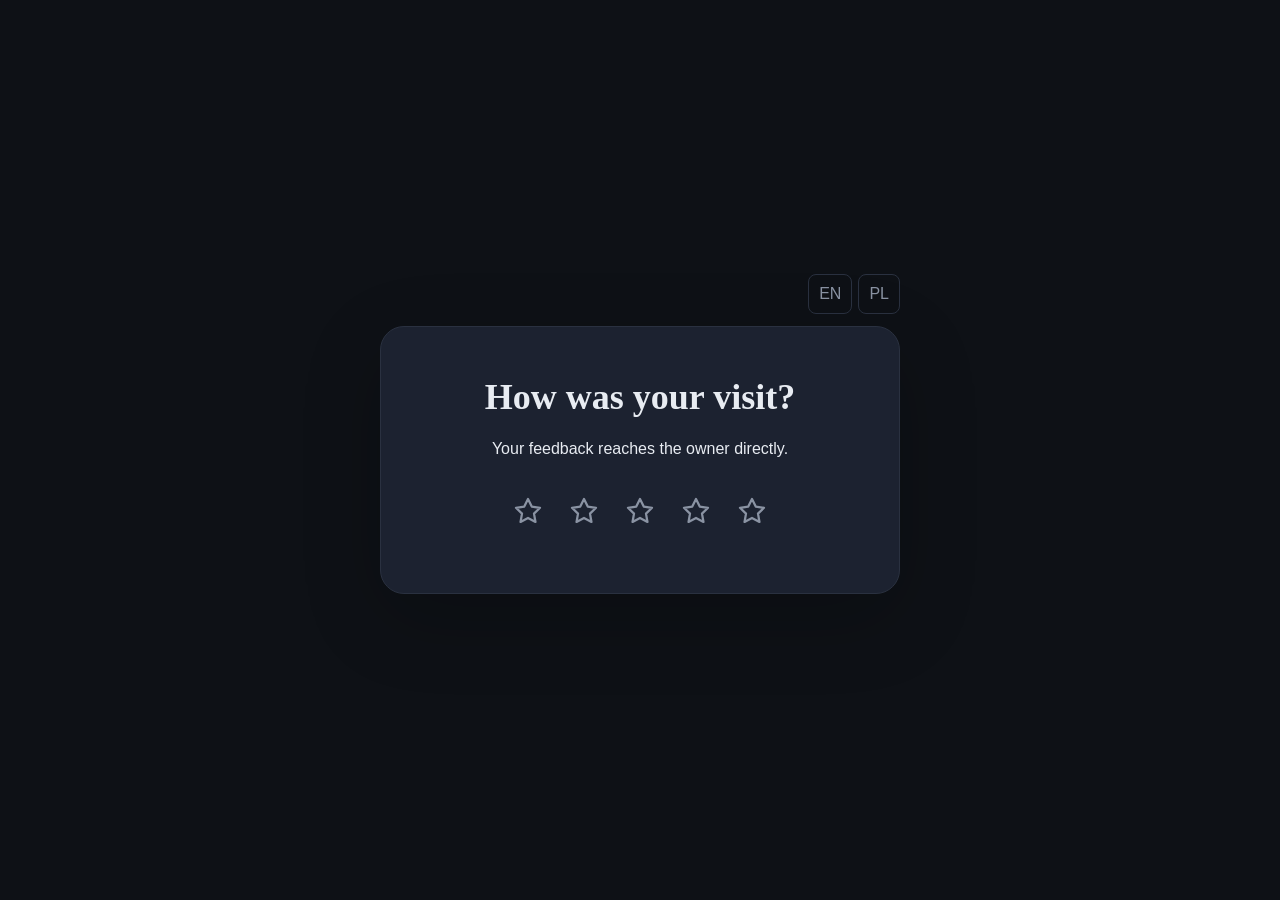
<file: templates/feedback.html>
<!doctype html><html lang="en"><head><meta charset="utf-8"><meta name="viewport" content="width=device-width,initial-scale=1"><title>Your visit · Feedback</title><link rel="stylesheet" href="/static/css/main.css"><link rel="stylesheet" href="/static/css/growth.css"></head><body><main class="feedback-shell"><div id="fb-language"></div><article class="feedback-card"><img id="fb-logo" class="feedback-logo" alt="" hidden><div class="eyebrow" id="fb-brand"></div><h1 data-i18n="fb_title">How was your visit?</h1><p class="muted" data-i18n="fb_intro">Your feedback reaches the owner directly.</p><p class="demo-badge" id="fb-demo" hidden data-i18n="fb_demo">Sandbox: nothing is saved or sent.</p><div id="fb-stars" class="feedback-stars" role="group" aria-label="Rating"></div><div id="fb-content"></div><div class="google-action" id="fb-google"><a id="fb-google-link" class="btn-ghost" target="_blank" rel="noopener noreferrer" data-i18n="fb_google">Publish on Google Maps</a><p class="muted" data-i18n="fb_google_note">You can publish an honest review, whatever your rating.</p></div><p id="fb-message" role="status" class="muted"></p></article></main><script src="/static/js/i18n.js"></script><script src="/static/js/growth-ui.js"></script><script src="/static/js/feedback.js"></script></body></html>
</file>
<file: static/css/main.css>
/* Reset + tokens */
:root {
  --bg: #0e1116;
  --bg2: #161b22;
  --surface: #1c2230;
  --txt: #e8ecf2;
  --muted: #8a93a3;
  --acc: #c9a14a;
  --acc2: #e8c772;
  --line: #2a3140;
  --ok: #6fd06c;
  --bad: #ff6b6b;
  --radius: 14px;
  --shadow: 0 10px 30px rgba(0,0,0,.25);
  --max: 1180px;
  --serif: "Playfair Display", Georgia, serif;
  --sans: -apple-system, BlinkMacSystemFont, "Segoe UI", Roboto, Oxygen, Ubuntu, "Helvetica Neue", Arial, sans-serif;
}
* { box-sizing: border-box; }
html, body { margin: 0; padding: 0; }
body {
  font-family: var(--sans);
  color: var(--txt);
  background: var(--bg);
  -webkit-font-smoothing: antialiased;
  line-height: 1.55;
}
a { color: inherit; text-decoration: none; }
img { max-width: 100%; display: block; }
button { font: inherit; }
input, select, button, textarea { font-size: 16px; } /* iOS zoom guard */

/* themes */
[data-theme="light"] {
  --bg: #f7f5f1; --bg2: #ffffff; --surface: #ffffff; --txt: #1a1a1a;
  --muted: #6c7280; --line: #e6e6e6; --acc: #1a1a1a; --acc2: #1a1a1a;
  --shadow: 0 6px 20px rgba(0,0,0,.06);
}
[data-theme="gold"] {
  --bg: #0c0a07; --bg2: #161208; --surface: #1d160b; --txt: #f4e9d4;
  --muted: #b59a6e; --acc: #d4af53; --acc2: #f0c970; --line: #34280e;
}
[data-theme="rose"] {
  --bg: #11090d; --bg2: #1a0d12; --surface: #220e15; --txt: #f9e7ec;
  --muted: #c89aa6; --acc: #e26b8b; --acc2: #ffa3bb; --line: #3a1a25;
}

/* layout shell */
.container { max-width: var(--max); margin: 0 auto; padding: 0 24px; }
.nav { position: sticky; top: 0; z-index: 5; background: rgba(0,0,0,.35); backdrop-filter: blur(8px);
  border-bottom: 1px solid var(--line); }
.nav-inner { display: flex; align-items: center; justify-content: space-between; padding: 14px 24px; max-width: var(--max); margin: 0 auto; gap: 12px; }
.brand { display: flex; align-items: center; gap: 10px; font-family: var(--serif); font-size: 22px; }
.brand img { width: 36px; height: 36px; border-radius: 50%; object-fit: cover; }
.cta { background: var(--acc); color: #000; padding: 10px 18px; border-radius: 999px; border: 0; cursor: pointer; font-weight: 600; }
.cta:hover { background: var(--acc2); }

/* dropdowns */
.dd { position: relative; }
.dd .dd-btn { background: transparent; color: var(--txt); border: 1px solid var(--line); padding: 8px 12px; border-radius: 8px; cursor: pointer; }
.dd .dd-menu { position: absolute; right: 0; top: calc(100% + 6px); background: var(--surface); border: 1px solid var(--line); border-radius: 12px; padding: 6px; box-shadow: var(--shadow); display: none; min-width: 160px; z-index: 99; }
.dd.dd-open .dd-menu { display: block; }
.dd-opt { padding: 8px 12px; border-radius: 8px; cursor: pointer; display: flex; align-items: center; gap: 8px; }
.dd-opt:hover { background: rgba(255,255,255,.06); }
.dd-active { color: var(--acc); }

/* hero */
[data-layout="classic"] .hero { padding: 64px 0 48px; }
[data-layout="classic"] .hero-grid { display: grid; grid-template-columns: 1.2fr 1fr; gap: 32px; align-items: center; }
[data-layout="classic"] .hero-img { aspect-ratio: 4/3; border-radius: 18px; background-size: cover; background-position: center; }
[data-layout="split"] .hero { display: grid; grid-template-columns: 1fr; }
[data-layout="split"] .hero-img { height: 56vh; min-height: 360px; background-size: cover; background-position: center; position: relative; }
[data-layout="split"] .hero-img::after { content: ""; position: absolute; inset: 0; background: linear-gradient(180deg, rgba(0,0,0,0) 30%, rgba(0,0,0,.7) 100%); }
[data-layout="split"] .hero-text { padding: 32px 24px; max-width: 720px; margin: -120px auto 0; background: var(--surface); border-radius: 18px; position: relative; }
[data-layout="bold"] .hero { padding: 96px 0 64px; text-align: center; position: relative; }
[data-layout="bold"] .hero h1 { font-family: var(--serif); font-size: clamp(36px, 5.5vw, 64px); margin: 0 0 14px; }
[data-layout="bold"] .hero::before { content: ""; position: absolute; inset: 0; background-image: radial-gradient(var(--acc) 1px, transparent 1px); background-size: 32px 32px; opacity: .08; pointer-events: none; }
[data-layout="minimal"] .hero { padding: 40px 0; border-bottom: 1px solid var(--line); }
[data-layout="minimal"] .hero h1 { font-family: var(--serif); font-weight: 400; margin: 0 0 8px; }
[data-layout="glass"] .hero { padding: 80px 0; background: linear-gradient(135deg, rgba(255,255,255,.04), rgba(255,255,255,.01)); border: 1px solid var(--line); border-radius: 22px; margin-top: 24px; }
[data-layout="glass"] .glass { background: rgba(255,255,255,.05); backdrop-filter: blur(14px); border: 1px solid var(--line); border-radius: 18px; padding: 32px; }
[data-layout="poster"] .hero { min-height: 90vh; display: flex; align-items: center; background-size: cover; background-position: center; position: relative; }
[data-layout="poster"] .hero::after { content: ""; position: absolute; inset: 0; background: linear-gradient(180deg, rgba(0,0,0,.2), rgba(0,0,0,.7)); }
[data-layout="poster"] .hero-text { position: relative; z-index: 1; max-width: 760px; }
[data-layout="poster"] .hero h1 { font-family: var(--serif); font-size: clamp(44px, 7vw, 84px); line-height: 1.02; margin: 0 0 18px; }
[data-layout="cards"] .hero { padding: 56px 0; }
[data-layout="cards"] .hero-grid { display: grid; grid-template-columns: repeat(auto-fit, minmax(220px, 1fr)); gap: 18px; margin-top: 28px; }
.hero h1 { font-family: var(--serif); font-size: clamp(34px, 4.4vw, 56px); line-height: 1.08; margin: 0 0 16px; }
.hero p { font-size: 18px; color: var(--muted); margin: 0 0 24px; max-width: 540px; }
.hero-img { background-size: cover; background-position: center; border-radius: 14px; }

/* sections */
section { padding: 56px 0; }
section h2 { font-family: var(--serif); font-size: clamp(28px, 3vw, 40px); margin: 0 0 12px; }
section .lead { color: var(--muted); margin: 0 0 28px; }

/* gallery */
.gallery { display: grid; grid-template-columns: repeat(auto-fit, minmax(220px, 1fr)); gap: 16px; }
.gal-card { aspect-ratio: 4/5; border-radius: 12px; overflow: hidden; background: var(--surface); }
.gal-card img { width: 100%; height: 100%; object-fit: cover; }

/* services */
.svc-grid { display: grid; grid-template-columns: repeat(auto-fit, minmax(240px, 1fr)); gap: 16px; }
.svc { background: var(--surface); border: 1px solid var(--line); border-radius: 16px; padding: 18px; }
[data-layout="poster"] .svc-grid { counter-reset: svcnum; }
[data-layout="poster"] .svc { counter-increment: svcnum; padding-top: 36px; position: relative; }
[data-layout="poster"] .svc::before { content: "0" counter(svcnum); position: absolute; top: 14px; left: 18px; font-family: var(--serif); color: var(--acc); font-size: 14px; }
[data-layout="cards"] .svc-grid { display: grid; grid-template-columns: 2fr 1fr 1fr; grid-auto-rows: minmax(160px, auto); gap: 14px; }
[data-layout="cards"] .svc:nth-child(1) { grid-column: span 2; grid-row: span 2; }
[data-layout="cards"] .svc { padding: 22px; }
[data-layout="cards"] .svc h3 { font-family: var(--serif); font-size: 28px; margin: 0; }
.svc h3 { margin: 0 0 6px; font-family: var(--serif); font-size: 22px; }
.svc .desc { color: var(--muted); font-size: 14px; margin: 0 0 12px; }
.svc .price { font-size: 18px; font-weight: 600; }

/* team */
.team-grid { display: grid; grid-template-columns: repeat(auto-fit, minmax(220px, 1fr)); gap: 16px; }
.master { background: var(--surface); border: 1px solid var(--line); border-radius: 16px; padding: 18px; text-align: center; }
.master .av { width: 96px; height: 96px; border-radius: 50%; object-fit: cover; margin: 0 auto 10px; background: var(--line); }
.master h3 { margin: 0; font-family: var(--serif); }

/* booking form */
.book-form { background: var(--surface); border: 1px solid var(--line); border-radius: 18px; padding: 22px; display: grid; gap: 14px; grid-template-columns: 1fr 1fr; }
.book-form label { display: flex; flex-direction: column; gap: 6px; font-size: 14px; color: var(--muted); }
.book-form input, .book-form select, .book-form textarea { background: var(--bg2); color: var(--txt); border: 1px solid var(--line); padding: 12px; border-radius: 10px; }
.book-form textarea { min-height: 88px; resize: vertical; }
.book-form .full { grid-column: 1 / -1; }
.slot-grid { display: grid; grid-template-columns: repeat(auto-fill, minmax(96px, 1fr)); gap: 8px; }
.slot { background: var(--bg2); border: 1px solid var(--line); padding: 10px; border-radius: 10px; cursor: pointer; text-align: center; font-size: 14px; }
.slot:hover { border-color: var(--acc); }
.slot.on { background: var(--acc); color: #000; border-color: var(--acc); }

/* footer */
footer { padding: 40px 0; border-top: 1px solid var(--line); color: var(--muted); text-align: center; }

/* modal */
.modal-back { position: fixed; inset: 0; background: rgba(0,0,0,.7); display: none; align-items: center; justify-content: center; z-index: 100; padding: 24px; }
.modal-back.on { display: flex; }
.modal { background: var(--surface); border: 1px solid var(--line); border-radius: 22px; max-width: 560px; width: 100%; padding: 24px; box-shadow: var(--shadow); max-height: 90vh; overflow-y: auto; }

/* FAB */
.fab { position: fixed; right: 20px; bottom: 20px; width: 56px; height: 56px; border-radius: 50%; background: var(--acc); color: #000; display: flex; align-items: center; justify-content: center; cursor: pointer; box-shadow: var(--shadow); z-index: 90; }
.fab:hover { transform: scale(1.06); }
.fab-menu { position: fixed; right: 20px; bottom: 88px; background: var(--surface); border: 1px solid var(--line); border-radius: 14px; padding: 12px; box-shadow: var(--shadow); width: 260px; z-index: 90; display: none; }
.fab-menu.on { display: block; }
.fab-row { display: flex; gap: 8px; align-items: center; padding: 8px; border-radius: 8px; cursor: pointer; }
.fab-row:hover { background: rgba(255,255,255,.05); }
.swatch { width: 18px; height: 18px; border-radius: 50%; border: 1px solid var(--line); }

/* toast */
.toast { position: fixed; left: 50%; transform: translateX(-50%); bottom: 100px; background: var(--surface); padding: 12px 18px; border-radius: 12px; border: 1px solid var(--line); box-shadow: var(--shadow); z-index: 200; display: none; }
.toast.on { display: block; }
.toast.ok { border-color: var(--ok); }
.toast.bad { border-color: var(--bad); }

/* mobile */
@media (max-width: 760px) {
  .nav-inner { flex-wrap: wrap; gap: 8px; }
  .book-form { grid-template-columns: 1fr; }
  [data-layout="classic"] .hero-grid { grid-template-columns: 1fr; }
  .modal { padding: 18px; border-radius: 18px 18px 0 0; max-height: 92vh; align-self: flex-end; }
}
</file>
<file: static/css/growth.css>
/* v7 conversion & retention modules — small, self-contained, no CDN. */
:root{color-scheme:dark}button,a,input,select,textarea{-webkit-tap-highlight-color:transparent}button:focus-visible,a:focus-visible,input:focus-visible,select:focus-visible,textarea:focus-visible{outline:2px solid var(--acc);outline-offset:4px}button:disabled{opacity:.6;cursor:wait}button svg,a svg{vertical-align:middle;flex-shrink:0}.cta,.btn-ghost{display:inline-flex;align-items:center;justify-content:center;gap:9px;min-height:44px}.quiz-cta{width:100%;margin:4px 0 20px;padding:20px;background:linear-gradient(120deg,var(--acc),var(--acc2));border:1px solid var(--acc2);box-shadow:0 8px 36px #0003;font-size:17px;white-space:normal;text-align:left}.growth-overlay{z-index:130;background:#03060be3;backdrop-filter:blur(8px)}.growth-modal{max-width:550px;max-height:90dvh;padding:28px;border-radius:22px;overflow:auto;box-shadow:0 24px 80px #0009}.growth-modal h2{font-size:clamp(25px,5vw,34px);font-family:var(--serif);margin:18px 0}.growth-head{display:flex;justify-content:space-between;align-items:center;gap:12px}.eyebrow{font-size:11px;letter-spacing:.14em;text-transform:uppercase;color:var(--acc)}.icon-button{width:42px;height:42px;display:grid;place-items:center;border:1px solid var(--line);border-radius:50%;background:transparent;color:var(--txt);cursor:pointer}.quiz-progress{height:3px;background:var(--line);margin:18px 0}.quiz-progress i{display:block;height:100%;background:var(--acc);transition:width .2s}.quiz-option{width:100%;text-align:left;display:flex;justify-content:space-between;align-items:center;gap:16px;margin-bottom:12px;padding:20px;background:var(--bg2);color:var(--txt);border:1px solid var(--line);border-radius:14px;cursor:pointer;min-height:68px}.quiz-option:hover,.quiz-option.selected{border-color:var(--acc);background:color-mix(in srgb,var(--acc) 8%,var(--bg2))}.quiz-addon{display:flex;flex-direction:row;align-items:center;gap:14px;padding:18px;border:1px solid var(--line);border-radius:12px;margin:12px 0;cursor:pointer}.quiz-addon input{width:20px;height:20px;accent-color:var(--acc)}.quiz-addon small{display:block;color:var(--muted);font-size:11px;margin-top:4px}.quiz-addon span:nth-child(2){flex:1}.quiz-back{margin-top:14px;margin-right:8px}.quote-card{border:1px solid var(--line);border-radius:16px;padding:20px;margin:20px 0;background:var(--bg2)}.quote-card h3{font-family:var(--serif);font-size:24px}.quote-line{display:flex;justify-content:space-between;gap:12px;align-items:center;margin:14px 0;font-size:14px}.quote-line del{color:var(--muted);font-size:12px}.quote-total{border-top:1px solid var(--line);margin-top:20px;padding-top:18px;display:flex;justify-content:space-between;gap:10px;align-items:center}.quote-total strong{font-size:27px;color:var(--acc)}.package-summary{padding:20px;border:1px solid var(--acc);border-radius:16px;margin-bottom:18px;background:var(--surface)}[hidden]{display:none!important}.feedback-shell{max-width:560px;margin:auto;padding:32px 20px 64px;min-height:100dvh;display:flex;flex-direction:column;justify-content:center}.feedback-card{border:1px solid var(--line);background:var(--surface);padding:32px;border-radius:24px;box-shadow:0 24px 80px #0003;text-align:center}.feedback-card h1{font-family:var(--serif);font-size:36px;line-height:1.15;margin:18px 0}.feedback-card h2{font-size:22px;font-family:var(--serif)}.feedback-logo{width:72px;height:72px;border-radius:18px;object-fit:contain;margin:0 auto 20px}.feedback-stars{display:flex;justify-content:center;gap:8px;margin:26px 0}.star-button{padding:8px;border:0;background:transparent;color:var(--muted);cursor:pointer;width:48px;height:48px}.star-button svg{width:32px;height:32px}.star-button.selected{color:var(--acc)}.star-button.selected svg{fill:var(--acc)}#fb-content{text-align:left}#fb-content label{margin:12px 0;display:flex;flex-direction:column;gap:8px;color:var(--muted);font-size:14px}#fb-content textarea,#fb-content input,.growth-settings input,.growth-settings select,.review-url{width:100%;padding:12px;background:var(--bg2);color:var(--txt);border:1px solid var(--line);border-radius:10px;font:inherit;resize:vertical}#fb-content button{margin:10px 4px 0 0}#fb-content textarea{min-height:110px}.google-action{border-top:1px solid var(--line);margin-top:24px;padding-top:20px}.google-action p{font-size:12px}.growth-lang{display:flex;gap:6px;justify-content:flex-end;margin-bottom:12px}.growth-lang button{padding:7px 10px;background:transparent;color:var(--muted);border:1px solid var(--line);border-radius:8px;cursor:pointer;min-height:40px}.growth-kpis{display:grid;grid-template-columns:repeat(auto-fit,minmax(150px,1fr));gap:12px;margin:18px 0}.growth-kpi{padding:18px;border:1px solid var(--line);border-radius:14px;background:var(--bg2)}.growth-kpi span{display:block;font-size:12px;color:var(--muted)}.growth-kpi strong{display:block;margin-top:8px;font-size:26px}.growth-actions{display:flex;gap:10px;flex-wrap:wrap;margin:16px 0}.growth-settings{margin-top:32px;padding:24px;border:1px solid var(--line);border-radius:16px}.growth-grid{display:grid;grid-template-columns:repeat(auto-fit,minmax(220px,1fr));gap:18px;margin:20px 0}.growth-toggle{flex-direction:row;align-items:center}.growth-toggle input{width:20px;height:20px}.feedback-list{display:grid;gap:14px}.feedback-item{padding:20px;border:1px solid var(--line);border-radius:16px;background:var(--surface)}.feedback-item.needs-attention{border-left:3px solid #dc9665}.feedback-item header{display:flex;gap:12px;flex-wrap:wrap}.feedback-item p{white-space:pre-wrap;overflow-wrap:anywhere}.feedback-item button{margin:12px 8px 0 0}.demo-badge{font-size:11px;color:var(--acc);padding:4px 8px;border:1px solid var(--acc);border-radius:6px}.review-button{margin-top:8px;width:100%;font-size:12px}.fab-menu{max-height:calc(100dvh - 125px);overflow:auto;width:min(330px,calc(100vw - 40px));padding:18px}.pitch-shortcuts{display:grid;gap:9px;margin:16px 0}.pitch-shortcuts button{display:flex;align-items:center;gap:10px;padding:14px;border:1px solid var(--line);border-radius:10px;color:var(--txt);background:var(--bg2);cursor:pointer;text-align:left}.fab-menu select{background:var(--bg2);color:var(--txt);border:1px solid var(--line);border-radius:8px;padding:10px;margin:4px 0 12px;width:100%}.crm-nav{flex-wrap:wrap}.crm-nav .growth-lang{margin:0}.book-form input[type=radio]{width:auto}.tag-NoShow{color:#edbb87}.toast{max-width:calc(100vw - 32px);overflow-wrap:anywhere;z-index:300}.feedback-success{text-align:center;padding:20px 0}.feedback-success svg{width:40px;height:40px;color:var(--acc)}.bookings{display:block;overflow-x:auto}#sec-bookings{overflow:hidden}.book-form input,.book-form select{min-width:0;width:100%}
@media(max-width:600px){.growth-modal{padding:22px 18px;border-radius:24px 24px 0 0;max-height:92dvh;align-self:flex-end}.growth-overlay{padding:0}.feedback-shell{padding:16px 12px 32px}.feedback-card{padding:24px 16px}.feedback-stars{gap:3px}.star-button{width:44px;height:44px}.feedback-card h1{font-size:30px}.growth-settings{padding:16px}.growth-actions button,.growth-actions a{flex:1 1 180px}.growth-kpis{grid-template-columns:1fr 1fr}.growth-grid{grid-template-columns:1fr}.quote-line{flex-wrap:wrap}.nav-inner{padding:10px 16px}.nav-inner>.flex-row{flex-wrap:wrap}.brand{font-size:19px}.container{padding:0 16px}.sec{padding:20px 0!important}.quiz-option{min-height:64px}.hero{padding:40px 0!important}.gallery,.team-grid,.svc-grid{grid-template-columns:1fr!important}.gal-card{margin:0}.book-form{padding:16px}.crm-nav{gap:6px;padding:8px}.crm-nav button{padding:8px!important;font-size:12px}.fab{bottom:18px;right:16px}.fab-menu{right:16px}.growth-grid label{min-width:0}}

.image-placeholder{background:linear-gradient(135deg,var(--surface),var(--bg2));border:1px solid var(--line);position:relative}.image-placeholder:after{content:'';position:absolute;width:38%;height:38%;border:1px solid var(--line);border-radius:50%;left:31%;top:31%}.hero .hero-text{max-width:760px}.feedback-card input,.feedback-card textarea{font-size:16px}@media(max-width:600px){.gallery{grid-template-columns:1fr 1fr!important;gap:10px}.gallery .gal-card{aspect-ratio:1;margin:0}.hero-grid .hero-img:empty{display:none}.hero h1{font-size:36px}.growth-dashboard .growth-actions{gap:8px}}
</file>
